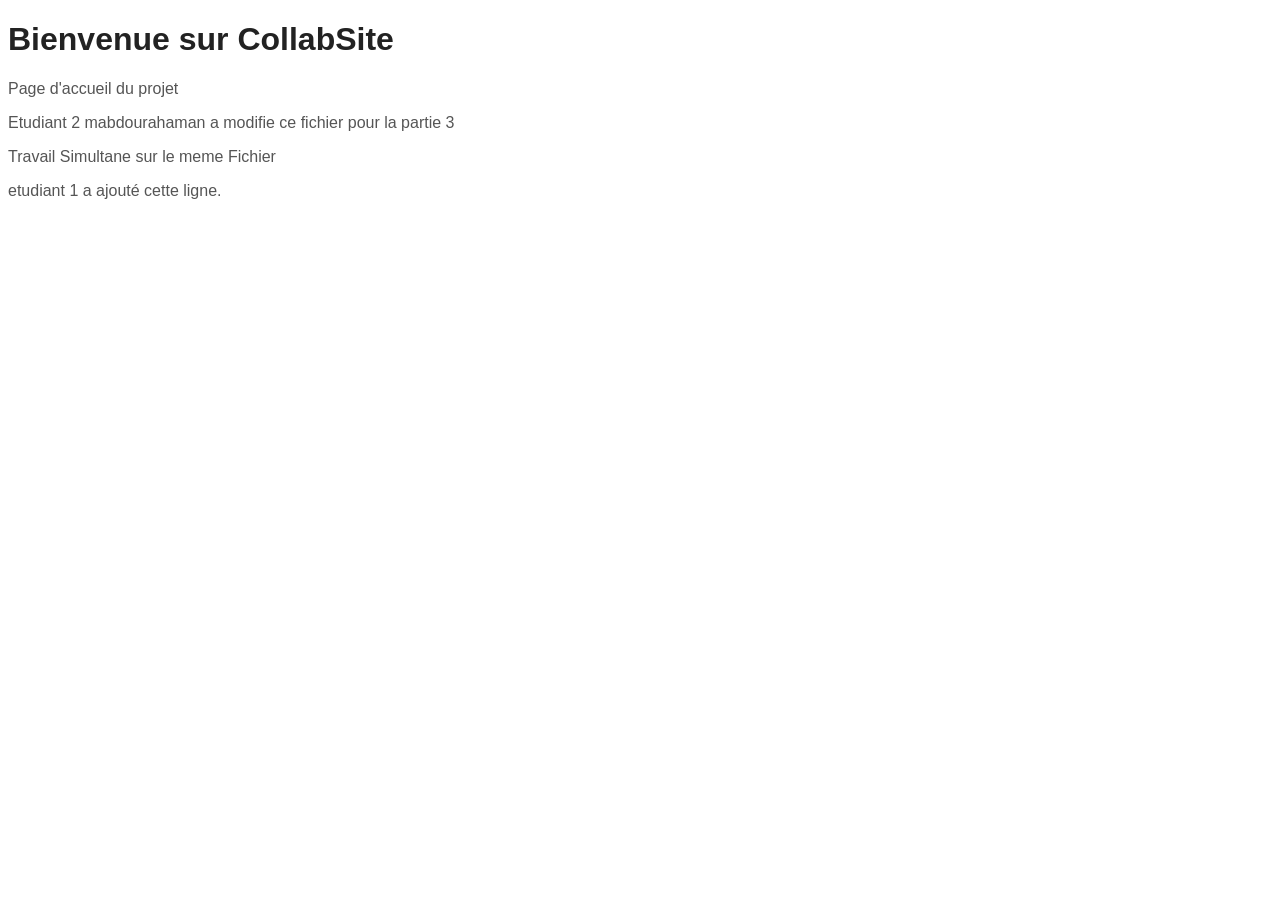
<file: index.html>
<!DOCTYPE html>
<html>
<head>
	<title>CollabSite</title>
	<link rel="stylesheet" href="style.css">
<body>
	<h1>Bienvenue sur CollabSite</h1>
	<p>Page d'accueil du projet</p>
	<p> Etudiant 2 mabdourahaman a modifie ce fichier pour la partie 3 </p>
	<p> Travail Simultane sur le meme Fichier</p>
	<p>etudiant 1 a ajouté cette ligne.</p>
</body>
</head>
</html>
</file>
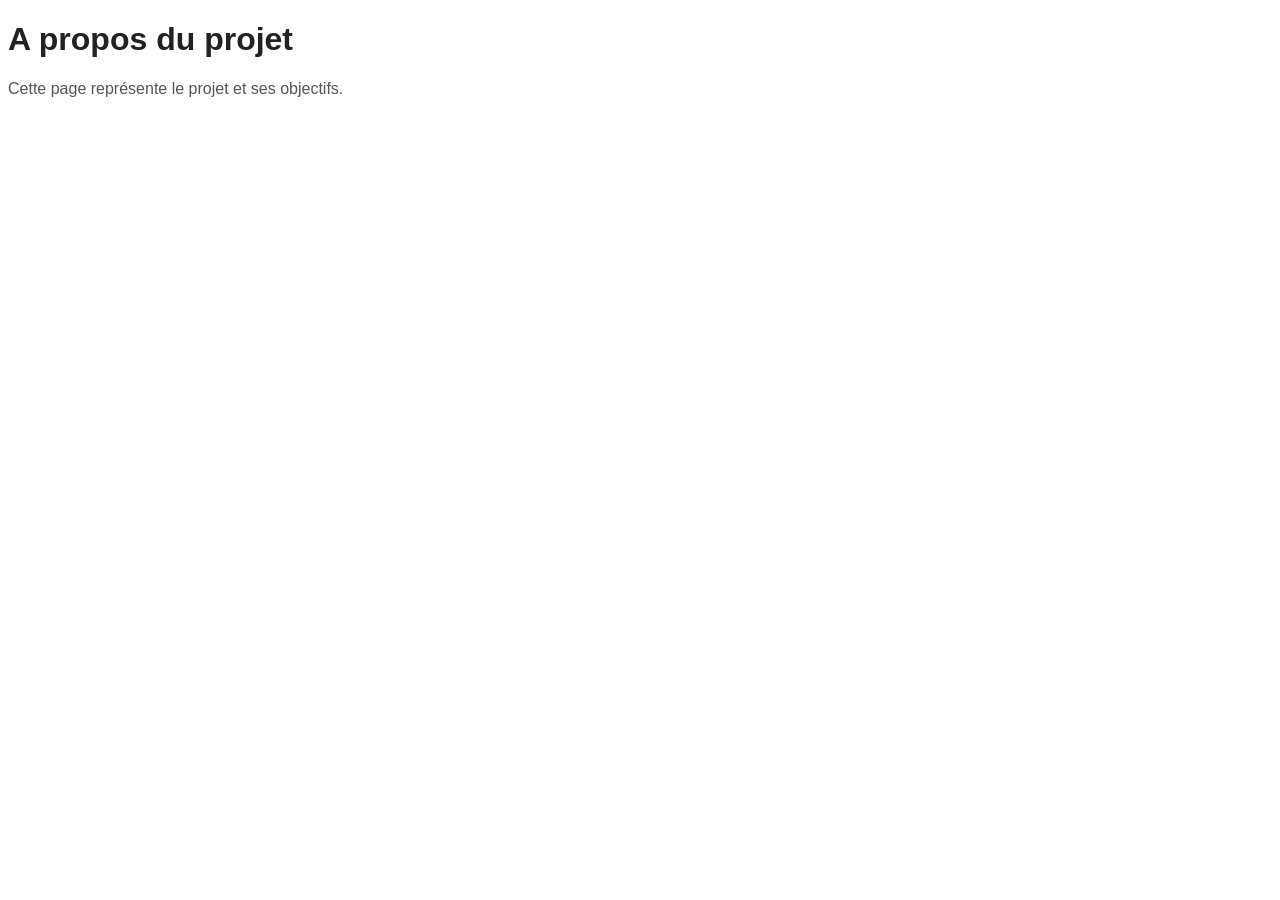
<file: about.html>
<!DOCTYPE html>
<html>
<head>
	<title>A propos</title>
	<link rel="stylesheet" href="style.css">
</head>
<body>
	<h1>A propos du projet</h1>
	<p>Cette page représente le projet et ses objectifs.</p>
</body>
</html>
</file>
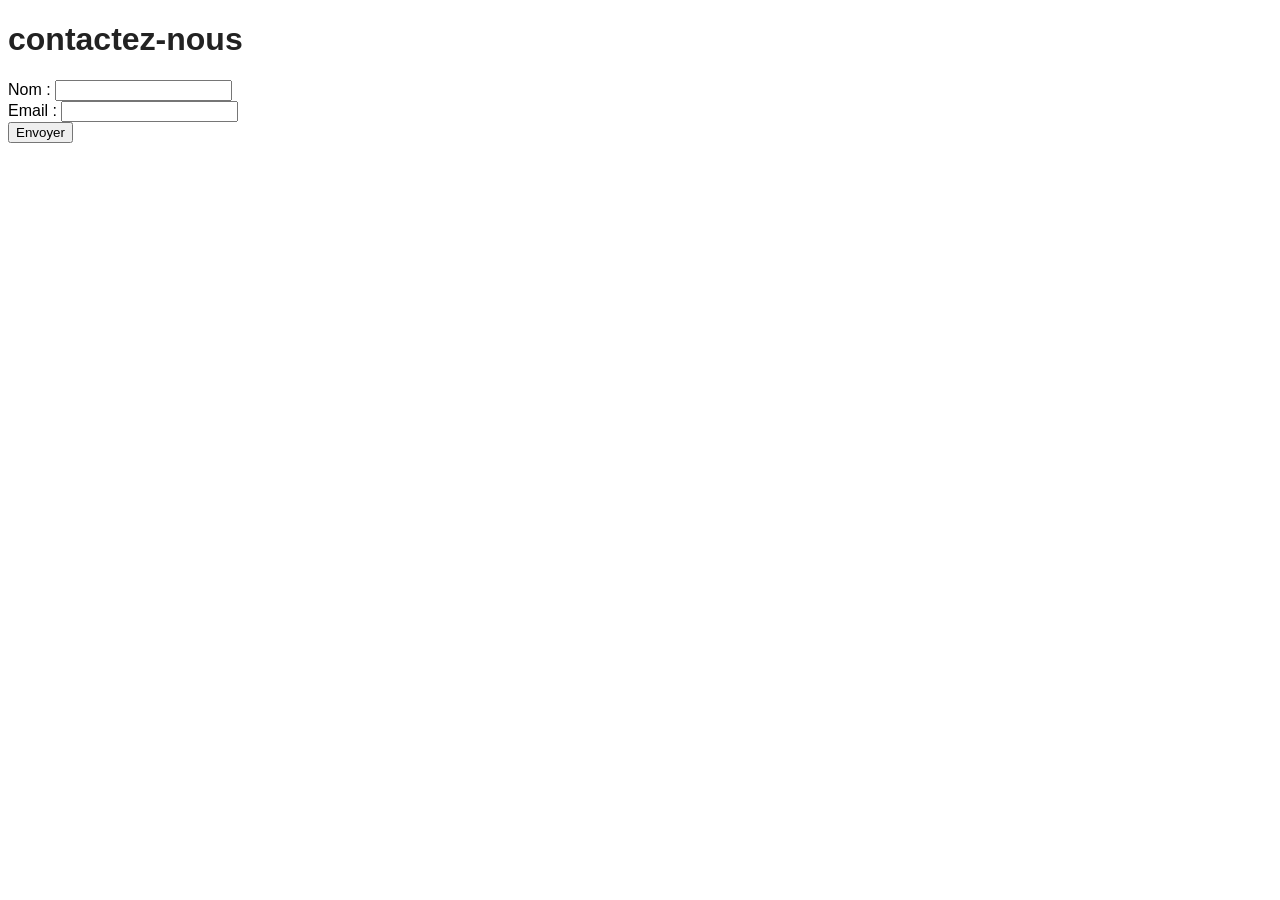
<file: contact.html>
<!DOCTYPE html>
<html>
<head>
	<title>Contact</title>
	<link rel="stylesheet" href="style.css">
</head>
<body>
	<h1>contactez-nous</h1>
	<form>
		<label for="name">Nom :</label>
		<input type="text" id="name" name="name"><br>
		<label for="email">Email :</label>
		<input type="email" id="email" name="email"><br>
		<input type="submit" value="Envoyer">
	</form>
</body>
</html>
</file>
<file: style.css>
body{
	font-family: Arial, sans-serif;
	background-color: #fff;
}

h1{
	color: #222;
}

p{
	color: #555;
}
</file>
